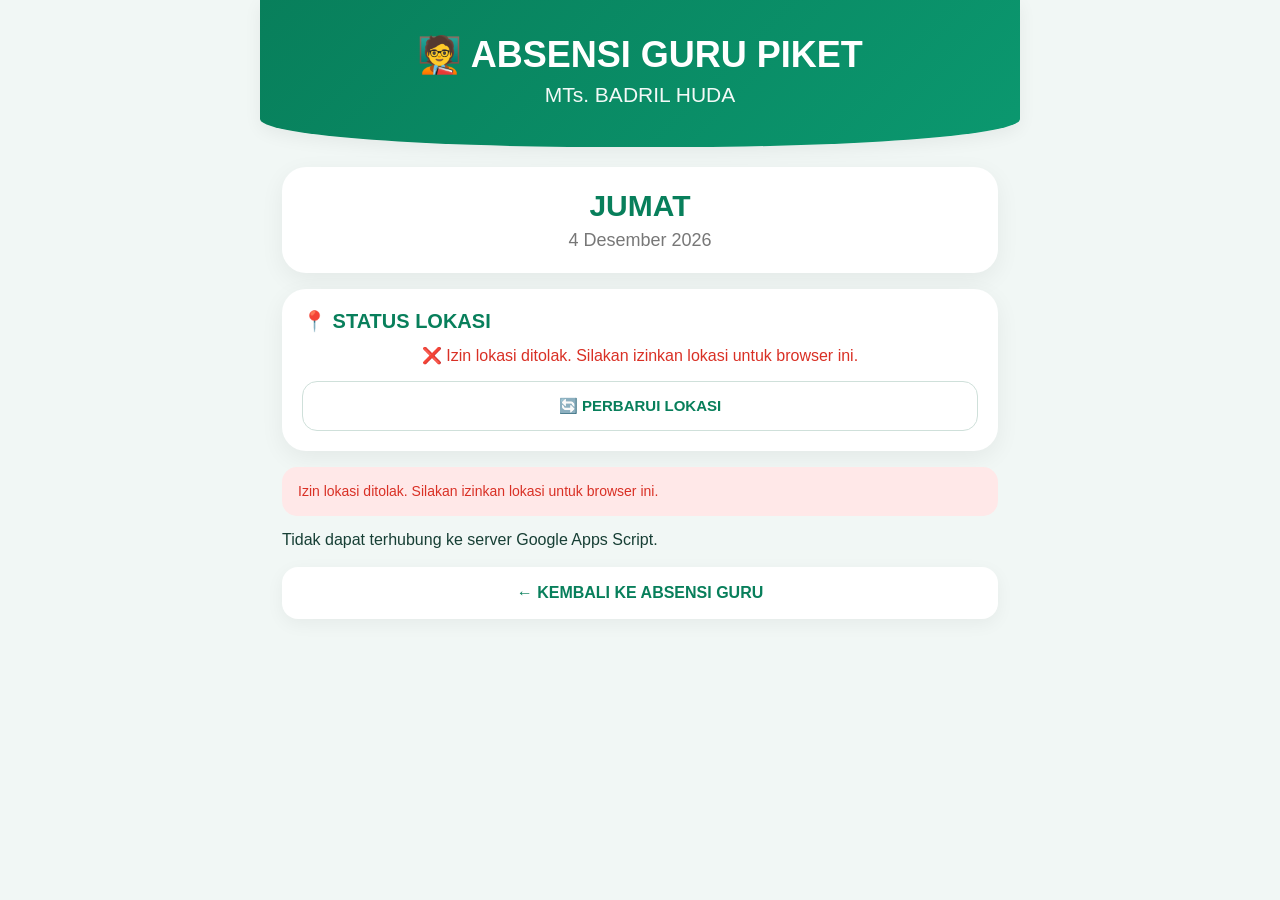
<file: piket.html>
<!DOCTYPE html>
<html lang="id">
<head>
<meta charset="UTF-8">
<meta name="viewport" content="width=device-width,initial-scale=1.0,maximum-scale=1.0,user-scalable=no">

<title>ABSENSI GURU PIKET</title>

<style>
*{
  box-sizing:border-box;
  -webkit-tap-highlight-color:transparent;
}

html,body{
  margin:0;
  padding:0;
  width:100%;
  min-height:100%;
}

body{
  background:#f1f7f5;
  font-family:Arial,Helvetica,sans-serif;
  color:#173f35;
  overflow-x:hidden;
}

.container{
  width:100%;
  max-width:760px;
  margin:auto;
  padding:0 16px 30px;
}

/* =========================================================
   HEADER
========================================================= */

.header{
  width:calc(100% + 32px);
  margin-left:-16px;
  padding:28px 20px 34px;
  background:linear-gradient(135deg,#087f5b,#0b986f);
  color:white;
  text-align:center;
  border-radius:0 0 45% 45% / 0 0 28px 28px;
  box-shadow:0 5px 18px rgba(0,0,0,.06);
}

.header h1{
  margin:0;
  font-size:30px;
  line-height:1.15;
  font-weight:900;
}

.header p{
  margin:8px 0 0;
  font-size:18px;
  opacity:.95;
}

/* =========================================================
   TANGGAL
========================================================= */

.date-card{
  background:#fff;
  border-radius:24px;
  margin-top:20px;
  margin-bottom:16px;
  padding:22px 15px;
  text-align:center;
  box-shadow:0 7px 25px rgba(0,0,0,.06);
}

.hari{
  color:#087f5b;
  font-size:30px;
  font-weight:900;
}

.tanggal{
  margin-top:7px;
  color:#777;
  font-size:18px;
}

/* =========================================================
   STATUS GPS
========================================================= */

.location-card{
  background:#fff;
  border-radius:24px;
  padding:20px;
  margin-bottom:16px;
  box-shadow:0 7px 25px rgba(0,0,0,.06);
}

.location-title{
  color:#087f5b;
  font-size:20px;
  font-weight:900;
  margin-bottom:10px;
}

.location-status{
  color:#777;
  font-size:16px;
  line-height:1.6;
  text-align:center;
}

.location-status.ok{
  color:#087f5b;
}

.location-status.warning{
  color:#c47a00;
}

.location-status.error{
  color:#d93025;
}

.location-button{
  width:100%;
  min-height:50px;
  margin-top:12px;
  border:1px solid #cfe0da;
  border-radius:15px;
  background:#fff;
  color:#087f5b;
  font-size:15px;
  font-weight:800;
  cursor:pointer;
}

.location-button:active{
  transform:scale(.98);
}

/* =========================================================
   PESAN
========================================================= */

.message{
  display:none;
  margin-bottom:15px;
  padding:14px 16px;
  border-radius:15px;
  font-size:14px;
  line-height:1.5;
}

.message.success{
  display:block;
  background:#e7f8ef;
  color:#087f5b;
}

.message.error{
  display:block;
  background:#ffe8e8;
  color:#d93025;
}

.message.warning{
  display:block;
  background:#fff4dc;
  color:#a56800;
}

/* =========================================================
   LIST GURU
========================================================= */

.guru-list{
  display:flex;
  flex-direction:column;
  gap:12px;
}

.loading{
  background:#fff;
  border-radius:20px;
  padding:35px 15px;
  text-align:center;
  color:#777;
  font-size:16px;
  box-shadow:0 6px 20px rgba(0,0,0,.05);
}

/* =========================================================
   KARTU GURU
========================================================= */

.guru-button{
  width:100%;
  min-height:110px;
  border:0;
  border-radius:20px;
  background:#fff;
  padding:17px 18px;
  text-align:left;
  font-family:inherit;
  cursor:pointer;
  box-shadow:0 6px 20px rgba(0,0,0,.06);
  transition:.15s;
}

.guru-button:active{
  transform:scale(.985);
}

.guru-button:disabled{
  cursor:default;
}

.guru-button.sudah{
  background:#eefaf5;
}

.guru-button.bukan-piket{
  background:#fff;
}

.guru-nama{
  display:block;
  color:#075f47;
  font-size:19px;
  line-height:1.3;
  font-weight:900;
}

.guru-jabatan{
  display:block;
  margin-top:5px;
  color:#777;
  font-size:14px;
}

.guru-status{
  display:block;
  margin-top:10px;
  font-size:14px;
  font-weight:700;
}

.status-normal{
  color:#087f5b;
}

.status-success{
  color:#087f5b;
}

.status-disabled{
  color:#999;
}

.status-error{
  color:#d93025;
}

.status-warning{
  color:#c47a00;
}

/* =========================================================
   KEMBALI
========================================================= */

.back-button{
  width:100%;
  min-height:52px;
  margin-top:18px;
  border:0;
  border-radius:16px;
  background:#fff;
  color:#087f5b;
  font-size:16px;
  font-weight:800;
  cursor:pointer;
  box-shadow:0 5px 18px rgba(0,0,0,.05);
}

/* =========================================================
   TABLET
========================================================= */

@media(min-width:600px){

  .container{
    padding-left:22px;
    padding-right:22px;
  }

  .header{
    width:calc(100% + 44px);
    margin-left:-22px;
    padding:34px 25px 40px;
  }

  .header h1{
    font-size:36px;
  }

  .header p{
    font-size:21px;
  }

  .guru-nama{
    font-size:20px;
  }
}

/* =========================================================
   HP KECIL
========================================================= */

@media(max-width:380px){

  .container{
    padding-left:11px;
    padding-right:11px;
  }

  .header{
    width:calc(100% + 22px);
    margin-left:-11px;
    padding:24px 13px 30px;
  }

  .header h1{
    font-size:25px;
  }

  .header p{
    font-size:16px;
  }

  .hari{
    font-size:25px;
  }

  .tanggal{
    font-size:16px;
  }

  .guru-nama{
    font-size:17px;
  }
}
</style>
</head>

<body>

<div class="container">

  <!-- HEADER -->
  <div class="header">
    <h1>🧑‍🏫 ABSENSI GURU PIKET</h1>
    <p>MTs. BADRIL HUDA</p>
  </div>

  <!-- TANGGAL -->
  <div class="date-card">
    <div id="hari" class="hari">
      Memuat...
    </div>

    <div id="tanggal" class="tanggal">
      Memuat tanggal...
    </div>
  </div>

  <!-- STATUS GPS -->
  <div class="location-card">

    <div class="location-title">
      📍 STATUS LOKASI
    </div>

    <div
      id="locationStatus"
      class="location-status"
    >
      ⏳ Memeriksa lokasi GPS...
    </div>

    <button
      type="button"
      class="location-button"
      onclick="perbaruiLokasi()"
    >
      🔄 PERBARUI LOKASI
    </button>

  </div>

  <!-- PESAN -->
  <div
    id="message"
    class="message"
  ></div>

  <!-- DAFTAR GURU -->
  <div
    id="guruList"
    class="guru-list"
  >
    <div class="loading">
      ⏳ Memuat jadwal guru piket...
    </div>
  </div>

  <!-- KEMBALI -->
  <button
    type="button"
    class="back-button"
    onclick="kembaliGuru()"
  >
    ← KEMBALI KE ABSENSI GURU
  </button>

</div>

<script src="piket.js"></script>

</body>
</html>
</file>
